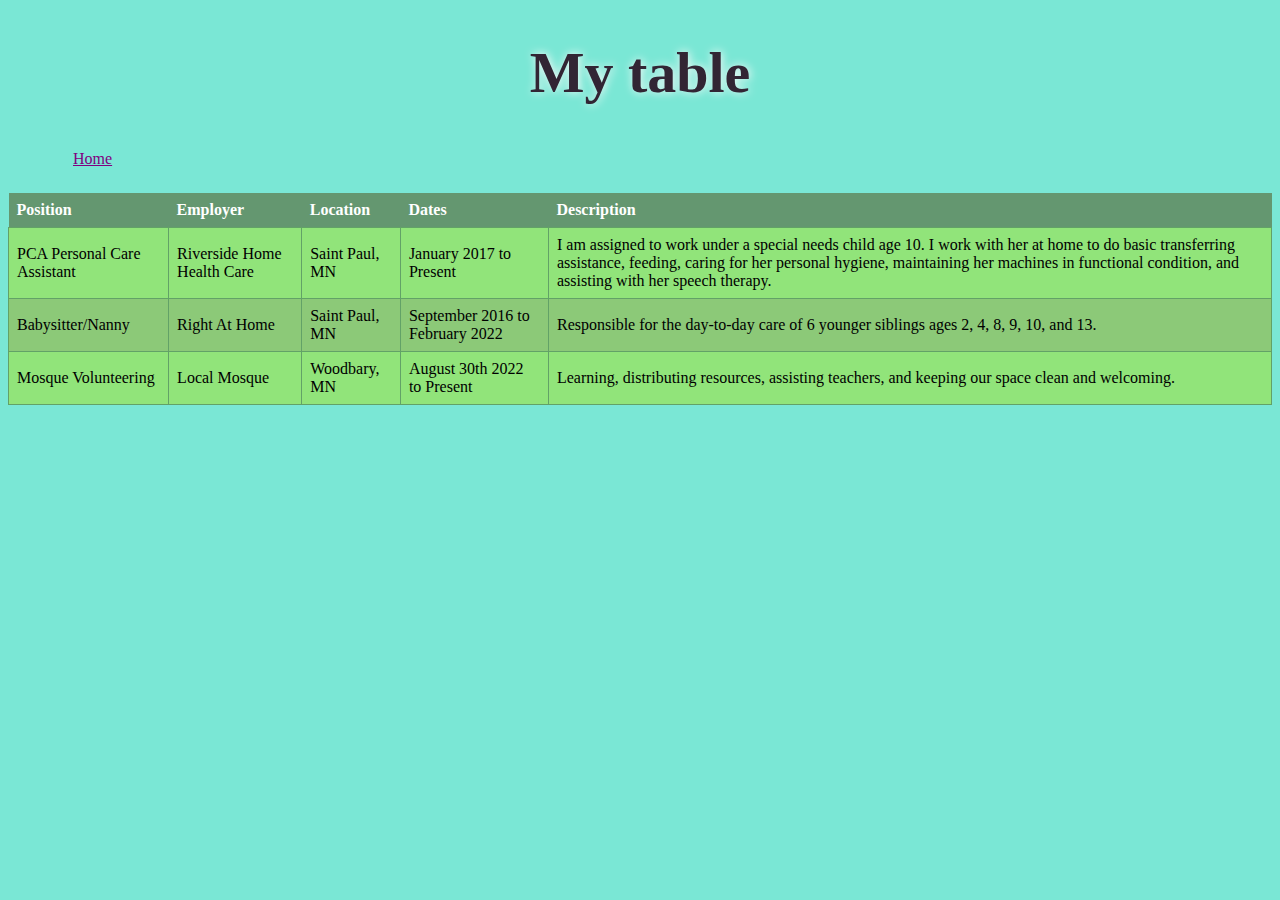
<file: table.html>
<!DOCTYPE html>
<html lang="en">
  <head>
    <meta charset="UTF-8" />
    <meta name="viewport" content="width=device-width, initial-scale=1.0" />
    <meta http-equiv="X-UA-Compatible" content="ie=edge" />
    <title>Amera Ali's Resume</title>
    <link rel="stylesheet" href="table.css" />
    <link
      rel="stylesheet"
      href="https://fonts.googleapis.com/css2?family=Molle:ital@1&display=swap"
    />
  </head>
  <body>
    <h1>My table</h1>
    <ul>
      <li><a href="index.html"> Home </a></li>
    </ul>

    <table>
      <thead>
        <tr>
          <th>Position</th>
          <th>Employer</th>
          <th>Location</th>
          <th>Dates</th>
          <th>Description</th>
        </tr>
      </thead>
      <tbody>
        <tr>
          <td>PCA Personal Care Assistant</td>
          <td>Riverside Home Health Care</td>
          <td>Saint Paul, MN</td>
          <td>January 2017 to Present</td>
          <td>
            I am assigned to work under a special needs child age 10. I work
            with her at home to do basic transferring assistance, feeding,
            caring for her personal hygiene, maintaining her machines in
            functional condition, and assisting with her speech therapy.
          </td>
        </tr>
        <tr>
          <td>Babysitter/Nanny</td>
          <td>Right At Home</td>
          <td>Saint Paul, MN</td>
          <td>September 2016 to February 2022</td>
          <td>
            Responsible for the day-to-day care of 6 younger siblings ages 2, 4,
            8, 9, 10, and 13.
          </td>
        </tr>
        <tr>
          <td>Mosque Volunteering</td>
          <td>Local Mosque</td>
          <td>Woodbary, MN</td>
          <td>August 30th 2022 to Present</td>
          <td>
            Learning, distributing resources, assisting teachers, and keeping
            our space clean and welcoming.
          </td>
        </tr>
      </tbody>
    </table>
  </body>
</html>
</file>
<file: table.css>
li {
  background-image: url("love-hand-drawn-heart-symbol-outline.png");
  margin: 0;
  padding: 5px 0 5px 25px;
  list-style: none;
  background-repeat: no-repeat;
  background-position: left center;
  background-size: 15px;
}

body {
  background-color: rgb(122, 231, 213);
}

h1 {
  font-family: cursive;
  color: #322534; /* set dark purple as my default color for h1 */
  font-size: 58px;
  text-shadow: rgb(250, 250, 249) 1px 0 10px;
  text-align: center;
}

a {
  color: purple;
}

table {
  border-collapse: collapse;
  width: 100%;
  margin: 20px 0;
}

th {
  background-color: #649770;
  color: white;
  padding: 8px;
  text-align: left;
}

td {
  border: 1px solid #62a267;
  padding: 8px;
}

tr:nth-child(even) {
  background-color: #8cc978;
}

tr:nth-child(odd) {
  background-color: #91e47a;
}
</file>
